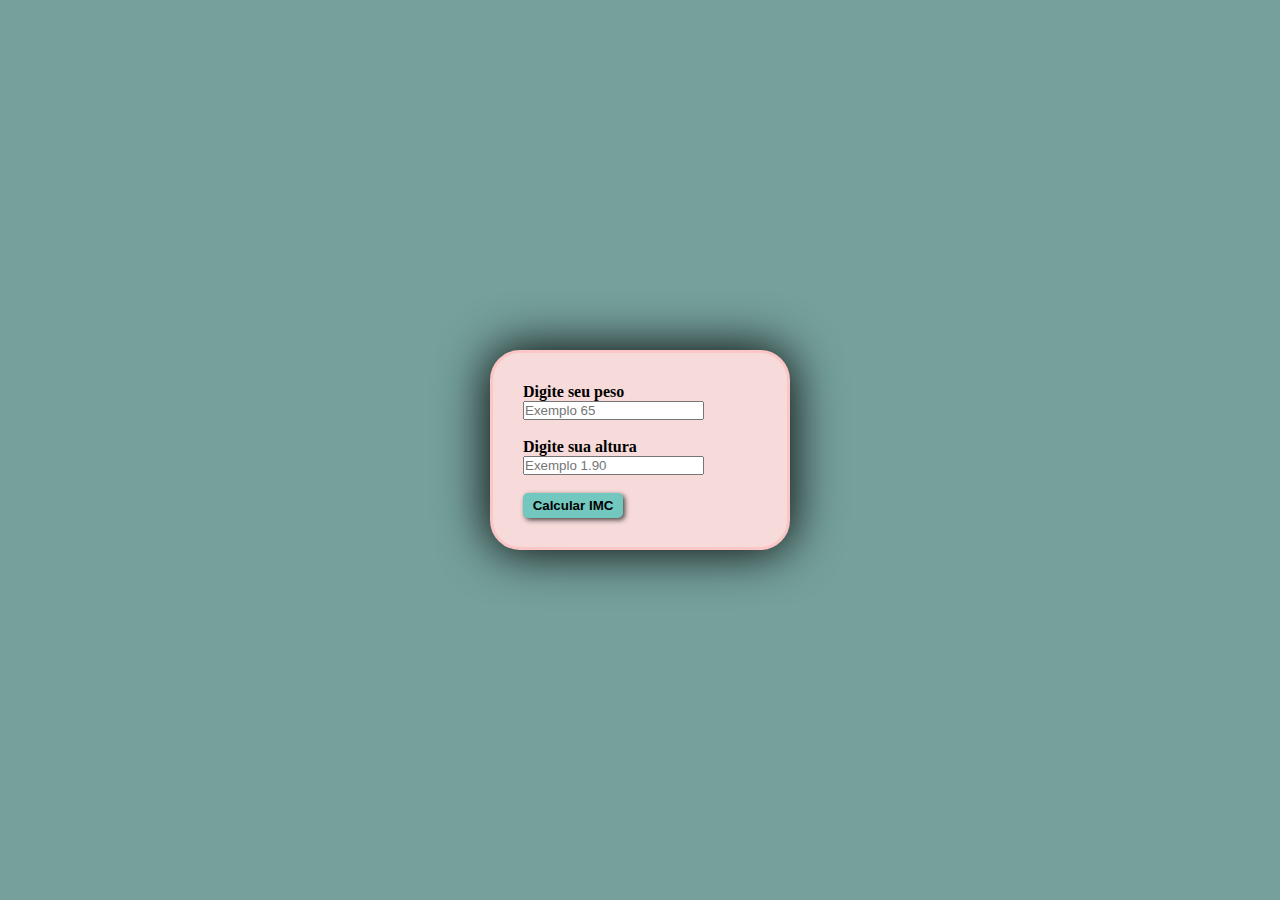
<file: IMC/index.html>
<!DOCTYPE html>
<html lang="en">
<head>
    <meta charset="UTF-8">
    <meta http-equiv="X-UA-Compatible" content="IE=edge">
    <meta name="viewport" content="width=device-width, initial-scale=1.0">
    <link type="text/css" rel="stylesheet" href="style.css" media="screen"/>
    <title>Document</title>
</head>
<body>
<div class="container">
    <form onsubmit="return calcular(event)">
        <label>Digite seu peso</label><br>
        <input type="text" name="peso" id="peso" placeholder="Exemplo 65"/><br><br>

        <label>Digite sua altura</label><br>
        <input type="text" name="altura" id="altura" placeholder="Exemplo 1.90"/><br><br>

        <input type="submit" value="Calcular IMC"/>
    </form>

    <div id="resultado"></div>

    <script src="script.js"></script>
</div>
</body>
</html>
</file>
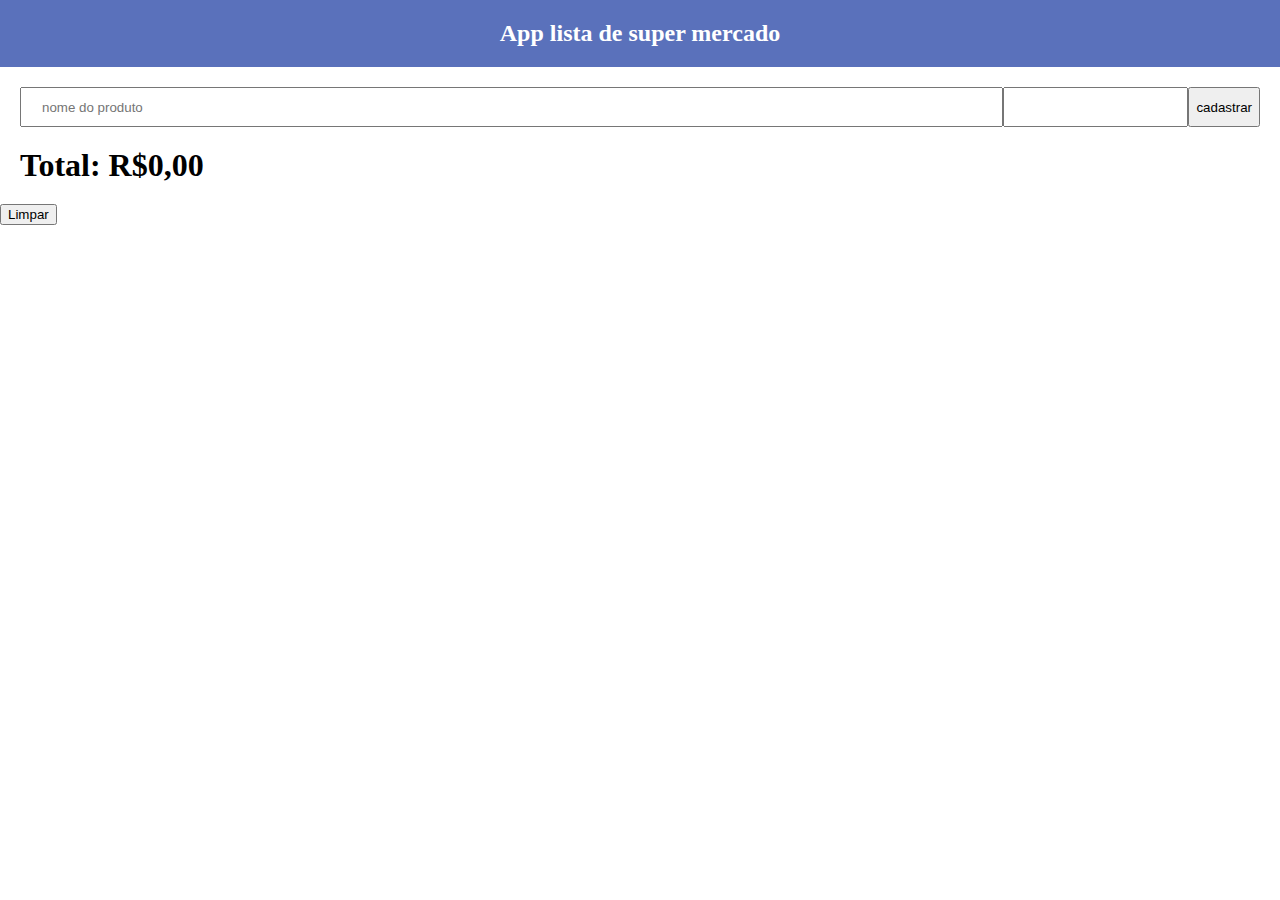
<file: Nota_Supermercado/index.html>
<html>
<body>
    <style>
        *{
            bottom: 0;
            margin: 0;
            box-sizing: border-box;
        }
        header{
            background-color: #5a71bb;
            text-align: center;
            color: white;
            padding: 20px 0;
        }
        .lista-cadastro{
            display: flex;
            margin: 20px 0;
            padding: 0 20px;
        }
        .lista-cadastro input[type=text]{
            flex: 1;
            height: 40px;
            padding-left: 20px;
        }
        .lista-produtos-single{
            padding: 10px 0;
            margin: 20px 0;
            border-bottom: 1px solid #ccc;
            display: flex;            
        }
        .lista-produtos-single h3{
            flex: 1;
            padding: 0 20px;
        }
        h3.price-produto{
            text-align: right;
            font-size: 17px;
        }
        h3.price-produto > span{
            background-color: #5a71bb;
            padding: 8px 10px;
            border-radius: 20px;
            color: white;
        }
        .soma-produto{
            margin: 20px;
        }
    </style>
    <header>
        <H2>App lista de super mercado</H2>

    </header>
    <div class="lista-cadastro">
        <input type="text" placeholder="nome do produto" name="nome_produto"/>
        <input type="number" name="price" step="0.01"/>
        <input type="submit" name="acao" value="cadastrar"/>
    </div>
    <div class="lista-produtos">

    </div>
    <div class="soma-produto">
        <h1>Total: R$0,00</h1>
    </div>
    <button name="limpar">Limpar</button>
    <script src="supermercado.js">
        
    </script>
</body>
</html>
</file>
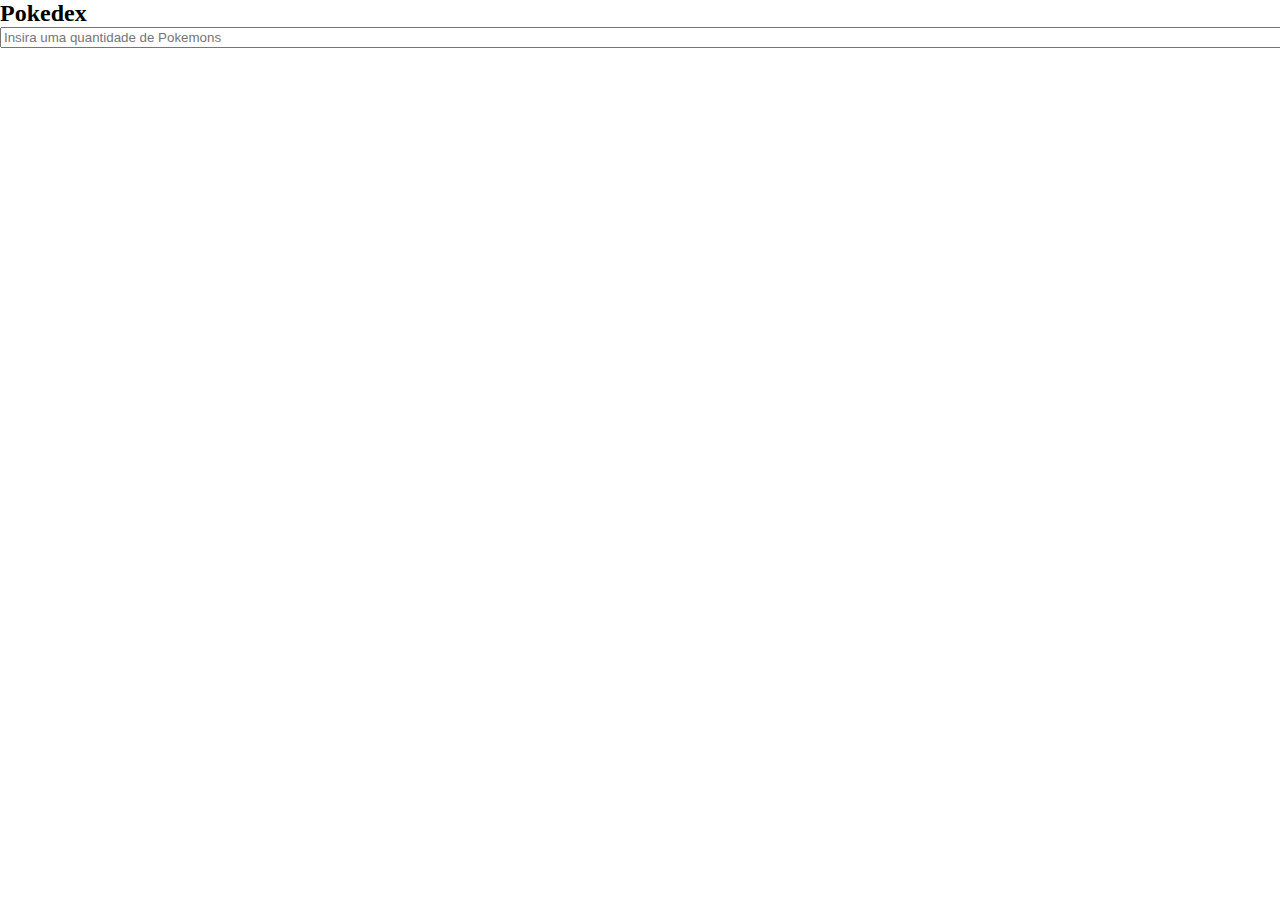
<file: Estudos com API/Pokedex.API/index.html>
<!DOCTYPE html>
<html lang="en">
<head>
    <meta charset="UTF-8">
    <meta http-equiv="X-UA-Compatible" content="IE=edge">
    <meta name="viewport" content="width=device-width, initial-scale=1.0">
    <link type="text/css" rel="stylesheet" href="style.css" media="screen"/>
    <title>Pokedex</title>
</head>
<body>

    <div class="main">
        <h2>Pokedex</h2>
        <input id="quantidade" type="text" name="quantidade" placeholder="Insira uma quantidade de Pokemons"/>
        <div class="pokemon-boxes">



        </div><!--Pokemon-boxes-->

    </div>


    <script src="script.js"></script>
</body>
</html>
</file>
<file: IMC/style.css>
*{
    margin: 0;
    padding: 0;
    box-sizing: border-box;
}

body{
    width: 100%;
    height: auto;
    background-color: rgb(117, 160, 156);
}

/*desgin*/
.container{
    background-color: rgb(247, 218, 218);
    border: 3px solid rgb(253, 198, 198);
    box-shadow: 0px 0px 50px 1px rgb(0, 0, 0);
    border-radius: 30px;
    width:300px;
    height: 200px;
    padding: 30px;
    font-weight: bold;
}

/*alinhamento*/
.container{
    left: 50%;
    top: 50%;
    margin-left: -150px;
    margin-top: -100px;
    position: absolute;
    width: 300px;
    height: 200px;

}

input[type=submit]{
    font-weight: bold;
    background-color: rgb(114, 199, 190);
    border: 0;
    width: 100px;
    height: 25px;
    border-radius: 5px;
    box-shadow: 2px 2px 5px rgb(71, 65, 65);
}

#resultado{
    height: 100px;
    width: 400px;
    text-align: center;
    left: 50%;
    margin-left: -200px;
    position: absolute;
    margin-top: 80px;
}
</file>
<file: Estudos com API/Pokedex.API/style.css>
*{
    margin: 0 auto;
    width: 100%;
}

ul{
    margin-top: 16px;
    margin-bottom: 16px;
    display: flex;
    flex-direction: column;
    max-width: 450px;
}

ul li{
    list-style: none;
    margin-bottom: 24px;
}

img{
    max-width: 450px;
    height: 250px;
    border-radius: 4px;
    margin: 8px 0;
}
</file>
